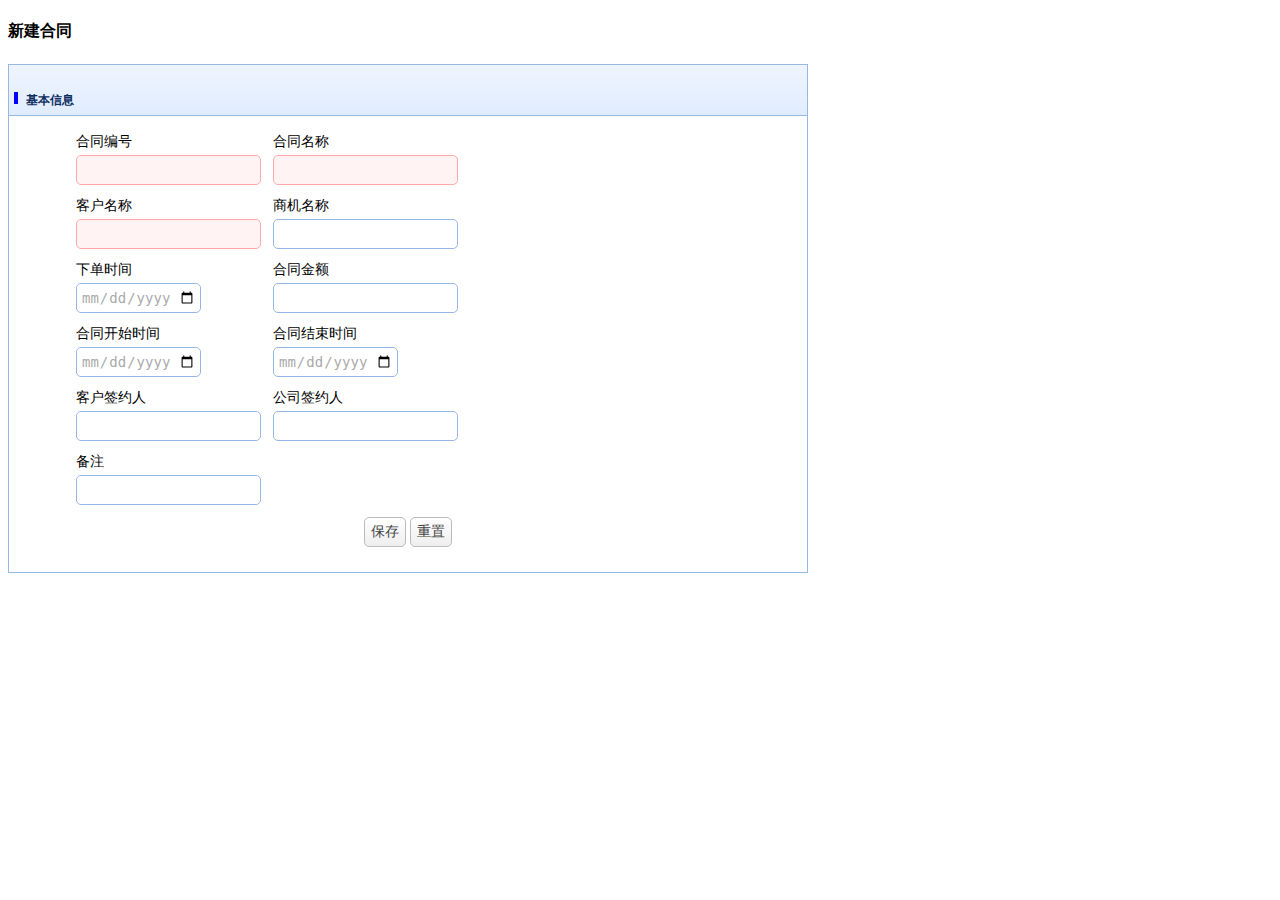
<file: src/main/webapp/jsp/contact/add.html>
<!DOCTYPE html>
<html>
<head>
    <meta charset="UTF-8">
    <title>Basic Form - jQuery EasyUI Demo</title>
    <link rel="stylesheet" href="../../static/easyui/themes/default/easyui.css">
    <link rel="stylesheet" type="text/css" href="../../static/easyui/themes/icon.css">
    <script type="text/javascript" src="../../static/easyui/jquery.min.js"></script>
    <script type="text/javascript" src="../../static/easyui/jquery.easyui.min.js"></script>
    <script type="text/javascript" src="../../static/easyui/easyui-lang-zh_CN.js"></script>
    <style>
        h5{
            font-size: 12px;
        }
        h5 span{
            background: blue;
            display: inline-block;
            width: 4px;
            margin-right: 8px;
            height: 12px;
        }
        td div{
            margin-bottom: 4px;
        }
    </style>
</head>
<body>
<h4>新建合同</h4>

<div style="margin:20px 0;"></div>
<div class="easyui-panel" title="<h5><span> </span>基本信息</h5>" style="width:800px">
    <div style="padding:10px 60px 20px 60px">
        <form id="ff" method="post">
            <table cellpadding="5">
                <tr>
                    <td>
                        <div>合同编号</div>
                        <input class="easyui-textbox" type="text" name="number" data-options="required:true"></input>
                    </td>
                    <td>
                        <div>合同名称</div>
                        <input class="easyui-textbox" type="text" name="contactname" data-options="required:true"></input>
                    </td>
                </tr>
                <tr>
                    <td>
                        <div>客户名称</div>
                        <input class="easyui-textbox" type="text" name="customername" data-options="required:true" placeholder="+添加"></input>
                    </td>
                    <td>
                        <div>商机名称</div>
                        <input class="easyui-textbox" type="text" name="businessname"></input>
                    </td>
                </tr>
                <tr>
                    <td>
                        <div>下单时间</div>
                        <input class="easyui-textbox" type="date" name="ordertime"></input>
                    </td>
                    <td>
                        <div>合同金额</div>
                        <input class="easyui-textbox" type="text" name="contractamount"></input>
                    </td>
                </tr>
                <tr>
                    <td>
                        <div>合同开始时间</div>
                        <input class="easyui-textbox" type="date" name="startingtimecontract"></input>
                    </td>
                    <td>
                        <div>合同结束时间</div>
                        <input class="easyui-textbox" type="date" name="endtimecontract"></input>
                    </td>
                </tr>
                <tr>
                    <td>
                        <div>客户签约人</div>
                        <input class="easyui-textbox" type="text" name="customercontractor" ></input>
                    </td>
                    <td>
                        <div>公司签约人</div>
                        <input class="easyui-textbox" type="text" name="companycontractor"></input>
                    </td>
                </tr>
                <tr>
                    <td>
                        <div>备注</div>
                        <input class="easyui-textbox" type="text" name="remarks"></input>
                    </td>
                    <td></td>
                </tr>
            </table>
        </form>
        <div style="text-align:center;padding:5px">
            <a href="javascript:void(0)" class="easyui-linkbutton" onclick="submitForm()">保存</a>
            <a href="javascript:void(0)" class="easyui-linkbutton" onclick="clearForm()">重置</a>
        </div>
    </div>
</div>
<script>
    function submitForm(){
        //ajax提交
        alert("点击");
      // var formdata=document.getElementById("ff");
        var data1=$("ff").serialize();
        console.log(data1);
        $.ajax({
            type:"post",
            url:"manage/contact/add",
            dataType:"json",
            contentType: "application/json;charset=UTF-8",
            data:data1,
            async:false,
            success:function (data) {
                alert(data);
            }
        });
        // $('#ff').form('submit',{
        //     // contentType: "application/json;charset=UTF-8",
        //     url:"add",
        //     onSubmit: function(){
        //         // do some check
        //         // return false to prevent submit;
        //     },
        //     success:function(data){
        //         alert(data)
        //     }
        // });
    }
    function clearForm(){
        $('#ff').form('clear');
    }
</script>
</body>
</html>
</file>
<file: src/main/webapp/static/easyui/themes/default/easyui.css>
* {
  -moz-box-sizing: border-box;
  -webkit-box-sizing: border-box;
  -o-box-sizing: border-box;
  -ms-box-sizing: border-box;
  box-sizing: border-box;
}
.panel {
  overflow: hidden;
  text-align: left;
  margin: 0;
  border: 0;
  -moz-border-radius: 0 0 0 0;
  -webkit-border-radius: 0 0 0 0;
  border-radius: 0 0 0 0;
}
.panel-header,
.panel-body {
  border-width: 1px;
  border-style: solid;
}
.panel-header {
  padding: 5px;
  position: relative;
}
.panel-title {
  background: url('images/blank.gif') no-repeat;
}
.panel-header-noborder {
  border-width: 0 0 1px 0;
}
.panel-body {
  overflow: auto;
  border-top-width: 0;
  padding: 0;
}
.panel-body-noheader {
  border-top-width: 1px;
}
.panel-body-noborder {
  border-width: 0px;
}
.panel-body-nobottom {
  border-bottom-width: 0;
}
.panel-with-icon {
  padding-left: 18px;
}
.panel-icon,
.panel-tool {
  position: absolute;
  top: 50%;
  margin-top: -8px;
  height: 16px;
  overflow: hidden;
}
.panel-icon {
  left: 5px;
  width: 16px;
}
.panel-tool {
  right: 5px;
  width: auto;
}
.panel-tool a {
  display: inline-block;
  width: 16px;
  height: 16px;
  opacity: 0.6;
  filter: alpha(opacity=60);
  margin: 0 0 0 2px;
  vertical-align: top;
}
.panel-tool a:hover {
  opacity: 1;
  filter: alpha(opacity=100);
  background-color: #eaf2ff;
  -moz-border-radius: 3px 3px 3px 3px;
  -webkit-border-radius: 3px 3px 3px 3px;
  border-radius: 3px 3px 3px 3px;
}
.panel-loading {
  padding: 11px 0px 10px 30px;
}
.panel-noscroll {
  overflow: hidden;
}
.panel-fit,
.panel-fit body {
  height: 100%;
  margin: 0;
  padding: 0;
  border: 0;
  overflow: hidden;
}
.panel-loading {
  background: url('images/loading.gif') no-repeat 10px 10px;
}
.panel-tool-close {
  background: url('images/panel_tools.png') no-repeat -16px 0px;
}
.panel-tool-min {
  background: url('images/panel_tools.png') no-repeat 0px 0px;
}
.panel-tool-max {
  background: url('images/panel_tools.png') no-repeat 0px -16px;
}
.panel-tool-restore {
  background: url('images/panel_tools.png') no-repeat -16px -16px;
}
.panel-tool-collapse {
  background: url('images/panel_tools.png') no-repeat -32px 0;
}
.panel-tool-expand {
  background: url('images/panel_tools.png') no-repeat -32px -16px;
}
.panel-header,
.panel-body {
  border-color: #95B8E7;
}
.panel-header {
  background-color: #E0ECFF;
  background: -webkit-linear-gradient(top,#EFF5FF 0,#E0ECFF 100%);
  background: -moz-linear-gradient(top,#EFF5FF 0,#E0ECFF 100%);
  background: -o-linear-gradient(top,#EFF5FF 0,#E0ECFF 100%);
  background: linear-gradient(to bottom,#EFF5FF 0,#E0ECFF 100%);
  background-repeat: repeat-x;
  filter: progid:DXImageTransform.Microsoft.gradient(startColorstr=#EFF5FF,endColorstr=#E0ECFF,GradientType=0);
}
.panel-body {
  background-color: #ffffff;
  color: #000000;
  font-size: 14px;
}
.panel-title {
  font-size: 14px;
  font-weight: bold;
  color: #0E2D5F;
  height: 20px;
  line-height: 20px;
}
.panel-footer {
  border: 1px solid #95B8E7;
  overflow: hidden;
  background: #F4F4F4;
}
.panel-footer-noborder {
  border-width: 1px 0 0 0;
}
.panel-hleft,
.panel-hright {
  position: relative;
}
.panel-hleft>.panel-body,
.panel-hright>.panel-body {
  position: absolute;
}
.panel-hleft>.panel-header {
  float: left;
}
.panel-hright>.panel-header {
  float: right;
}
.panel-hleft>.panel-body {
  border-top-width: 1px;
  border-left-width: 0;
}
.panel-hright>.panel-body {
  border-top-width: 1px;
  border-right-width: 0;
}
.panel-hleft>.panel-body-nobottom {
  border-bottom-width: 1px;
  border-right-width: 0;
}
.panel-hright>.panel-body-nobottom {
  border-bottom-width: 1px;
  border-left-width: 0;
}
.panel-hleft>.panel-footer {
  position: absolute;
  right: 0;
}
.panel-hright>.panel-footer {
  position: absolute;
  left: 0;
}
.panel-hleft>.panel-header-noborder {
  border-width: 0 1px 0 0;
}
.panel-hright>.panel-header-noborder {
  border-width: 0 0 0 1px;
}
.panel-hleft>.panel-body-noborder {
  border-width: 0;
}
.panel-hright>.panel-body-noborder {
  border-width: 0;
}
.panel-hleft>.panel-body-noheader {
  border-left-width: 1px;
}
.panel-hright>.panel-body-noheader {
  border-right-width: 1px;
}
.panel-hleft>.panel-footer-noborder {
  border-width: 0 0 0 1px;
}
.panel-hright>.panel-footer-noborder {
  border-width: 0 1px 0 0;
}
.panel-hleft>.panel-header .panel-icon,
.panel-hright>.panel-header .panel-icon {
  margin-top: 0;
  top: 5px;
  left: 50%;
  margin-left: -8px;
}
.panel-hleft>.panel-header .panel-title,
.panel-hright>.panel-header .panel-title {
  position: absolute;
  min-width: 16px;
  left: 25px;
  top: 5px;
  bottom: auto;
  white-space: nowrap;
  word-wrap: normal;
  -webkit-transform: rotate(90deg);
  -webkit-transform-origin: 0 0;
  -moz-transform: rotate(90deg);
  -moz-transform-origin: 0 0;
  -o-transform: rotate(90deg);
  -o-transform-origin: 0 0;
  transform: rotate(90deg);
  transform-origin: 0 0;
}
.panel-hleft>.panel-header .panel-title-up,
.panel-hright>.panel-header .panel-title-up {
  position: absolute;
  min-width: 16px;
  left: 21px;
  top: auto;
  bottom: 0px;
  text-align: right;
  white-space: nowrap;
  word-wrap: normal;
  -webkit-transform: rotate(-90deg);
  -webkit-transform-origin: 0 0;
  -moz-transform: rotate(-90deg);
  -moz-transform-origin: 0 0;
  -o-transform: rotate(-90deg);
  -o-transform-origin: 0 0;
  transform: rotate(-90deg);
  transform-origin: 0 16px;
}
.panel-hleft>.panel-header .panel-with-icon.panel-title-up,
.panel-hright>.panel-header .panel-with-icon.panel-title-up {
  padding-left: 0;
  padding-right: 18px;
}
.panel-hleft>.panel-header .panel-tool,
.panel-hright>.panel-header .panel-tool {
  top: auto;
  bottom: 5px;
  width: 16px;
  height: auto;
  left: 50%;
  margin-left: -8px;
  margin-top: 0;
}
.panel-hleft>.panel-header .panel-tool a,
.panel-hright>.panel-header .panel-tool a {
  margin: 2px 0 0 0;
}
.accordion {
  overflow: hidden;
  border-width: 1px;
  border-style: solid;
}
.accordion .accordion-header {
  border-width: 0 0 1px;
  cursor: pointer;
}
.accordion .accordion-body {
  border-width: 0 0 1px;
}
.accordion-noborder {
  border-width: 0;
}
.accordion-noborder .accordion-header {
  border-width: 0 0 1px;
}
.accordion-noborder .accordion-body {
  border-width: 0 0 1px;
}
.accordion-collapse {
  background: url('images/accordion_arrows.png') no-repeat 0 0;
}
.accordion-expand {
  background: url('images/accordion_arrows.png') no-repeat -16px 0;
}
.accordion {
  background: #ffffff;
  border-color: #95B8E7;
}
.accordion .accordion-header {
  background: #E0ECFF;
  filter: none;
}
.accordion .accordion-header-selected {
  background: #ffe48d;
}
.accordion .accordion-header-selected .panel-title {
  color: #000000;
}
.accordion .panel-last > .accordion-header {
  border-bottom-color: #E0ECFF;
}
.accordion .panel-last > .accordion-body {
  border-bottom-color: #ffffff;
}
.accordion .panel-last > .accordion-header-selected,
.accordion .panel-last > .accordion-header-border {
  border-bottom-color: #95B8E7;
}
.accordion> .panel-hleft {
  float: left;
}
.accordion> .panel-hleft>.panel-header {
  border-width: 0 1px 0 0;
}
.accordion> .panel-hleft> .panel-body {
  border-width: 0 1px 0 0;
}
.accordion> .panel-hleft.panel-last > .accordion-header {
  border-right-color: #E0ECFF;
}
.accordion> .panel-hleft.panel-last > .accordion-body {
  border-right-color: #ffffff;
}
.accordion> .panel-hleft.panel-last > .accordion-header-selected,
.accordion> .panel-hleft.panel-last > .accordion-header-border {
  border-right-color: #95B8E7;
}
.accordion> .panel-hright {
  float: right;
}
.accordion> .panel-hright>.panel-header {
  border-width: 0 0 0 1px;
}
.accordion> .panel-hright> .panel-body {
  border-width: 0 0 0 1px;
}
.accordion> .panel-hright.panel-last > .accordion-header {
  border-left-color: #E0ECFF;
}
.accordion> .panel-hright.panel-last > .accordion-body {
  border-left-color: #ffffff;
}
.accordion> .panel-hright.panel-last > .accordion-header-selected,
.accordion> .panel-hright.panel-last > .accordion-header-border {
  border-left-color: #95B8E7;
}
.window {
  overflow: hidden;
  padding: 5px;
  border-width: 1px;
  border-style: solid;
}
.window .window-header {
  background: transparent;
  padding: 0px 0px 6px 0px;
}
.window .window-body {
  border-width: 1px;
  border-style: solid;
  border-top-width: 0px;
}
.window .window-body-noheader {
  border-top-width: 1px;
}
.window .panel-body-nobottom {
  border-bottom-width: 0;
}
.window .window-header .panel-icon,
.window .window-header .panel-tool {
  top: 50%;
  margin-top: -11px;
}
.window .window-header .panel-icon {
  left: 1px;
}
.window .window-header .panel-tool {
  right: 1px;
}
.window .window-header .panel-with-icon {
  padding-left: 18px;
}
.window-proxy {
  position: absolute;
  overflow: hidden;
}
.window-proxy-mask {
  position: absolute;
  filter: alpha(opacity=5);
  opacity: 0.05;
}
.window-mask {
  position: absolute;
  left: 0;
  top: 0;
  width: 100%;
  height: 100%;
  filter: alpha(opacity=40);
  opacity: 0.40;
  font-size: 1px;
  overflow: hidden;
}
.window,
.window-shadow {
  position: absolute;
  -moz-border-radius: 5px 5px 5px 5px;
  -webkit-border-radius: 5px 5px 5px 5px;
  border-radius: 5px 5px 5px 5px;
}
.window-shadow {
  background: #ccc;
  -moz-box-shadow: 2px 2px 3px #cccccc;
  -webkit-box-shadow: 2px 2px 3px #cccccc;
  box-shadow: 2px 2px 3px #cccccc;
  filter: progid:DXImageTransform.Microsoft.Blur(pixelRadius=2,MakeShadow=false,ShadowOpacity=0.2);
}
.window,
.window .window-body {
  border-color: #95B8E7;
}
.window {
  background-color: #E0ECFF;
  background: -webkit-linear-gradient(top,#EFF5FF 0,#E0ECFF 20%);
  background: -moz-linear-gradient(top,#EFF5FF 0,#E0ECFF 20%);
  background: -o-linear-gradient(top,#EFF5FF 0,#E0ECFF 20%);
  background: linear-gradient(to bottom,#EFF5FF 0,#E0ECFF 20%);
  background-repeat: repeat-x;
  filter: progid:DXImageTransform.Microsoft.gradient(startColorstr=#EFF5FF,endColorstr=#E0ECFF,GradientType=0);
}
.window-proxy {
  border: 1px dashed #95B8E7;
}
.window-proxy-mask,
.window-mask {
  background: #ccc;
}
.window .panel-footer {
  border: 1px solid #95B8E7;
  position: relative;
  top: -1px;
}
.window-thinborder {
  padding: 0;
}
.window-thinborder .window-header {
  padding: 5px 5px 6px 5px;
}
.window-thinborder .window-body {
  border-width: 0px;
}
.window-thinborder .window-footer {
  border-left: transparent;
  border-right: transparent;
  border-bottom: transparent;
}
.window-thinborder .window-header .panel-icon,
.window-thinborder .window-header .panel-tool {
  margin-top: -9px;
  margin-left: 5px;
  margin-right: 5px;
}
.window-noborder {
  border: 0;
}
.window.panel-hleft .window-header {
  padding: 0 6px 0 0;
}
.window.panel-hright .window-header {
  padding: 0 0 0 6px;
}
.window.panel-hleft>.panel-header .panel-title {
  top: auto;
  left: 16px;
}
.window.panel-hright>.panel-header .panel-title {
  top: auto;
  right: 16px;
}
.window.panel-hleft>.panel-header .panel-title-up,
.window.panel-hright>.panel-header .panel-title-up {
  bottom: 0;
}
.window.panel-hleft .window-body {
  border-width: 1px 1px 1px 0;
}
.window.panel-hright .window-body {
  border-width: 1px 0 1px 1px;
}
.window.panel-hleft .window-header .panel-icon {
  top: 1px;
  margin-top: 0;
  left: 0;
}
.window.panel-hright .window-header .panel-icon {
  top: 1px;
  margin-top: 0;
  left: auto;
  right: 1px;
}
.window.panel-hleft .window-header .panel-tool,
.window.panel-hright .window-header .panel-tool {
  margin-top: 0;
  top: auto;
  bottom: 1px;
  right: auto;
  margin-right: 0;
  left: 50%;
  margin-left: -11px;
}
.window.panel-hright .window-header .panel-tool {
  left: auto;
  right: 1px;
}
.window-thinborder.panel-hleft .window-header {
  padding: 5px 6px 5px 5px;
}
.window-thinborder.panel-hright .window-header {
  padding: 5px 5px 5px 6px;
}
.window-thinborder.panel-hleft>.panel-header .panel-title {
  left: 21px;
}
.window-thinborder.panel-hleft>.panel-header .panel-title-up,
.window-thinborder.panel-hright>.panel-header .panel-title-up {
  bottom: 5px;
}
.window-thinborder.panel-hleft .window-header .panel-icon,
.window-thinborder.panel-hright .window-header .panel-icon {
  margin-top: 5px;
}
.window-thinborder.panel-hleft .window-header .panel-tool,
.window-thinborder.panel-hright .window-header .panel-tool {
  left: 16px;
  bottom: 5px;
}
.dialog-content {
  overflow: auto;
}
.dialog-toolbar {
  position: relative;
  padding: 2px 5px;
}
.dialog-tool-separator {
  float: left;
  height: 24px;
  border-left: 1px solid #ccc;
  border-right: 1px solid #fff;
  margin: 2px 1px;
}
.dialog-button {
  position: relative;
  top: -1px;
  padding: 5px;
  text-align: right;
}
.dialog-button .l-btn {
  margin-left: 5px;
}
.dialog-toolbar,
.dialog-button {
  background: #F4F4F4;
  border-width: 1px;
  border-style: solid;
}
.dialog-toolbar {
  border-color: #95B8E7 #95B8E7 #dddddd #95B8E7;
}
.dialog-button {
  border-color: #dddddd #95B8E7 #95B8E7 #95B8E7;
}
.window-thinborder .dialog-toolbar {
  border-left: transparent;
  border-right: transparent;
  border-top-color: #F4F4F4;
}
.window-thinborder .dialog-button {
  top: 0px;
  padding: 5px 8px 8px 8px;
  border-left: transparent;
  border-right: transparent;
  border-bottom: transparent;
}
.l-btn {
  text-decoration: none;
  display: inline-block;
  overflow: hidden;
  margin: 0;
  padding: 0;
  cursor: pointer;
  outline: none;
  text-align: center;
  vertical-align: middle;
  line-height: normal;
}
.l-btn-plain {
  border-width: 0;
  padding: 1px;
}
.l-btn-left {
  display: inline-block;
  position: relative;
  overflow: hidden;
  margin: 0;
  padding: 0;
  vertical-align: top;
}
.l-btn-text {
  display: inline-block;
  vertical-align: top;
  width: auto;
  line-height: 28px;
  font-size: 14px;
  padding: 0;
  margin: 0 6px;
}
.l-btn-icon {
  display: inline-block;
  width: 16px;
  height: 16px;
  line-height: 16px;
  position: absolute;
  top: 50%;
  margin-top: -8px;
  font-size: 1px;
}
.l-btn span span .l-btn-empty {
  display: inline-block;
  margin: 0;
  width: 16px;
  height: 24px;
  font-size: 1px;
  vertical-align: top;
}
.l-btn span .l-btn-icon-left {
  padding: 0 0 0 20px;
  background-position: left center;
}
.l-btn span .l-btn-icon-right {
  padding: 0 20px 0 0;
  background-position: right center;
}
.l-btn-icon-left .l-btn-text {
  margin: 0 6px 0 26px;
}
.l-btn-icon-left .l-btn-icon {
  left: 6px;
}
.l-btn-icon-right .l-btn-text {
  margin: 0 26px 0 6px;
}
.l-btn-icon-right .l-btn-icon {
  right: 6px;
}
.l-btn-icon-top .l-btn-text {
  margin: 20px 4px 0 4px;
}
.l-btn-icon-top .l-btn-icon {
  top: 4px;
  left: 50%;
  margin: 0 0 0 -8px;
}
.l-btn-icon-bottom .l-btn-text {
  margin: 0 4px 20px 4px;
}
.l-btn-icon-bottom .l-btn-icon {
  top: auto;
  bottom: 4px;
  left: 50%;
  margin: 0 0 0 -8px;
}
.l-btn-left .l-btn-empty {
  margin: 0 6px;
  width: 16px;
}
.l-btn-plain:hover {
  padding: 0;
}
.l-btn-focus {
  outline: #0000FF dotted thin;
}
.l-btn-large .l-btn-text {
  line-height: 44px;
}
.l-btn-large .l-btn-icon {
  width: 32px;
  height: 32px;
  line-height: 32px;
  margin-top: -16px;
}
.l-btn-large .l-btn-icon-left .l-btn-text {
  margin-left: 40px;
}
.l-btn-large .l-btn-icon-right .l-btn-text {
  margin-right: 40px;
}
.l-btn-large .l-btn-icon-top .l-btn-text {
  margin-top: 36px;
  line-height: 24px;
  min-width: 32px;
}
.l-btn-large .l-btn-icon-top .l-btn-icon {
  margin: 0 0 0 -16px;
}
.l-btn-large .l-btn-icon-bottom .l-btn-text {
  margin-bottom: 36px;
  line-height: 24px;
  min-width: 32px;
}
.l-btn-large .l-btn-icon-bottom .l-btn-icon {
  margin: 0 0 0 -16px;
}
.l-btn-large .l-btn-left .l-btn-empty {
  margin: 0 6px;
  width: 32px;
}
.l-btn {
  color: #444;
  background: #fafafa;
  background-repeat: repeat-x;
  border: 1px solid #bbb;
  background: -webkit-linear-gradient(top,#ffffff 0,#eeeeee 100%);
  background: -moz-linear-gradient(top,#ffffff 0,#eeeeee 100%);
  background: -o-linear-gradient(top,#ffffff 0,#eeeeee 100%);
  background: linear-gradient(to bottom,#ffffff 0,#eeeeee 100%);
  background-repeat: repeat-x;
  filter: progid:DXImageTransform.Microsoft.gradient(startColorstr=#ffffff,endColorstr=#eeeeee,GradientType=0);
  -moz-border-radius: 5px 5px 5px 5px;
  -webkit-border-radius: 5px 5px 5px 5px;
  border-radius: 5px 5px 5px 5px;
}
.l-btn:hover {
  background: #eaf2ff;
  color: #000000;
  border: 1px solid #b7d2ff;
  filter: none;
}
.l-btn-plain {
  background: transparent;
  border-width: 0;
  filter: none;
}
.l-btn-outline {
  border-width: 1px;
  border-color: #b7d2ff;
  padding: 0;
}
.l-btn-plain:hover {
  background: #eaf2ff;
  color: #000000;
  border: 1px solid #b7d2ff;
  -moz-border-radius: 5px 5px 5px 5px;
  -webkit-border-radius: 5px 5px 5px 5px;
  border-radius: 5px 5px 5px 5px;
}
.l-btn-disabled,
.l-btn-disabled:hover {
  opacity: 0.5;
  cursor: default;
  background: #fafafa;
  color: #444;
  background: -webkit-linear-gradient(top,#ffffff 0,#eeeeee 100%);
  background: -moz-linear-gradient(top,#ffffff 0,#eeeeee 100%);
  background: -o-linear-gradient(top,#ffffff 0,#eeeeee 100%);
  background: linear-gradient(to bottom,#ffffff 0,#eeeeee 100%);
  background-repeat: repeat-x;
  filter: progid:DXImageTransform.Microsoft.gradient(startColorstr=#ffffff,endColorstr=#eeeeee,GradientType=0);
}
.l-btn-disabled .l-btn-text,
.l-btn-disabled .l-btn-icon {
  filter: alpha(opacity=50);
}
.l-btn-plain-disabled,
.l-btn-plain-disabled:hover {
  background: transparent;
  filter: alpha(opacity=50);
}
.l-btn-selected,
.l-btn-selected:hover {
  background: #ddd;
  filter: none;
}
.l-btn-plain-selected,
.l-btn-plain-selected:hover {
  background: #ddd;
}
.textbox {
  position: relative;
  border: 1px solid #95B8E7;
  background-color: #fff;
  vertical-align: middle;
  display: inline-block;
  overflow: hidden;
  white-space: nowrap;
  margin: 0;
  padding: 0;
  -moz-border-radius: 5px 5px 5px 5px;
  -webkit-border-radius: 5px 5px 5px 5px;
  border-radius: 5px 5px 5px 5px;
}
.textbox .textbox-text {
  font-size: 14px;
  border: 0;
  margin: 0;
  padding: 0 4px;
  white-space: normal;
  vertical-align: top;
  outline-style: none;
  resize: none;
  -moz-border-radius: 5px 5px 5px 5px;
  -webkit-border-radius: 5px 5px 5px 5px;
  border-radius: 5px 5px 5px 5px;
  height: 28px;
  line-height: 28px;
}
.textbox textarea.textbox-text {
  line-height: normal;
}
.textbox .textbox-text::-ms-clear,
.textbox .textbox-text::-ms-reveal {
  display: none;
}
.textbox textarea.textbox-text {
  white-space: pre-wrap;
}
.textbox .textbox-prompt {
  font-size: 14px;
  color: #aaa;
}
.textbox .textbox-bgicon {
  background-position: 3px center;
  padding-left: 21px;
}
.textbox .textbox-button,
.textbox .textbox-button:hover {
  position: absolute;
  top: 0;
  padding: 0;
  vertical-align: top;
  -moz-border-radius: 0 0 0 0;
  -webkit-border-radius: 0 0 0 0;
  border-radius: 0 0 0 0;
}
.textbox .textbox-button-right,
.textbox .textbox-button-right:hover {
  right: 0;
  border-width: 0 0 0 1px;
}
.textbox .textbox-button-left,
.textbox .textbox-button-left:hover {
  left: 0;
  border-width: 0 1px 0 0;
}
.textbox .textbox-button-top,
.textbox .textbox-button-top:hover {
  left: 0;
  border-width: 0 0 1px 0;
}
.textbox .textbox-button-bottom,
.textbox .textbox-button-bottom:hover {
  top: auto;
  bottom: 0;
  left: 0;
  border-width: 1px 0 0 0;
}
.textbox-addon {
  position: absolute;
  top: 0;
}
.textbox-label {
  display: inline-block;
  width: 80px;
  height: 30px;
  line-height: 30px;
  vertical-align: middle;
  overflow: hidden;
  text-overflow: ellipsis;
  white-space: nowrap;
  margin: 0;
  padding-right: 5px;
}
.textbox-label-after {
  padding-left: 5px;
  padding-right: 0;
}
.textbox-label-top {
  display: block;
  width: auto;
  padding: 0;
}
.textbox-disabled,
.textbox-label-disabled {
  opacity: 0.6;
  filter: alpha(opacity=60);
}
.textbox-icon {
  display: inline-block;
  width: 18px;
  height: 20px;
  overflow: hidden;
  vertical-align: top;
  background-position: center center;
  cursor: pointer;
  opacity: 0.6;
  filter: alpha(opacity=60);
  text-decoration: none;
  outline-style: none;
}
.textbox-icon-disabled,
.textbox-icon-readonly {
  cursor: default;
}
.textbox-icon:hover {
  opacity: 1.0;
  filter: alpha(opacity=100);
}
.textbox-icon-disabled:hover {
  opacity: 0.6;
  filter: alpha(opacity=60);
}
.textbox-focused {
  border-color: #6b9cde;
  -moz-box-shadow: 0 0 3px 0 #95B8E7;
  -webkit-box-shadow: 0 0 3px 0 #95B8E7;
  box-shadow: 0 0 3px 0 #95B8E7;
}
.textbox-invalid {
  border-color: #ffa8a8;
  background-color: #fff3f3;
}
.passwordbox-open {
  background: url('images/passwordbox_open.png') no-repeat center center;
}
.passwordbox-close {
  background: url('images/passwordbox_close.png') no-repeat center center;
}
.filebox .textbox-value {
  vertical-align: top;
  position: absolute;
  top: 0;
  left: -5000px;
}
.filebox-label {
  display: inline-block;
  position: absolute;
  width: 100%;
  height: 100%;
  cursor: pointer;
  left: 0;
  top: 0;
  z-index: 10;
  background: url('images/blank.gif') no-repeat;
}
.l-btn-disabled .filebox-label {
  cursor: default;
}
.combo-arrow {
  width: 18px;
  height: 20px;
  overflow: hidden;
  display: inline-block;
  vertical-align: top;
  cursor: pointer;
  opacity: 0.6;
  filter: alpha(opacity=60);
}
.combo-arrow-hover {
  opacity: 1.0;
  filter: alpha(opacity=100);
}
.combo-panel {
  overflow: auto;
}
.combo-arrow {
  background: url('images/combo_arrow.png') no-repeat center center;
}
.combo-panel {
  background-color: #ffffff;
}
.combo-arrow {
  background-color: #E0ECFF;
}
.combo-arrow-hover {
  background-color: #eaf2ff;
}
.combo-arrow:hover {
  background-color: #eaf2ff;
}
.combo .textbox-icon-disabled:hover {
  cursor: default;
}
.combobox-item,
.combobox-group,
.combobox-stick {
  font-size: 14px;
  padding: 6px 4px;
  line-height: 20px;
}
.combobox-item-disabled {
  opacity: 0.5;
  filter: alpha(opacity=50);
}
.combobox-gitem {
  padding-left: 10px;
}
.combobox-group,
.combobox-stick {
  font-weight: bold;
}
.combobox-stick {
  position: absolute;
  top: 1px;
  left: 1px;
  right: 1px;
  background: inherit;
}
.combobox-item-hover {
  background-color: #eaf2ff;
  color: #000000;
}
.combobox-item-selected {
  background-color: #ffe48d;
  color: #000000;
}
.combobox-icon {
  display: inline-block;
  width: 16px;
  height: 16px;
  vertical-align: middle;
  margin-right: 2px;
}
.tagbox {
  cursor: text;
}
.tagbox .textbox-text {
  float: left;
}
.tagbox-label {
  position: relative;
  display: block;
  margin: 4px 0 0 4px;
  padding: 0 20px 0 4px;
  float: left;
  vertical-align: top;
  text-decoration: none;
  -moz-border-radius: 5px 5px 5px 5px;
  -webkit-border-radius: 5px 5px 5px 5px;
  border-radius: 5px 5px 5px 5px;
  background: #eaf2ff;
  color: #000000;
}
.tagbox-remove {
  background: url('images/tagbox_icons.png') no-repeat -16px center;
  position: absolute;
  display: block;
  width: 16px;
  height: 16px;
  right: 2px;
  top: 50%;
  margin-top: -8px;
  opacity: 0.6;
  filter: alpha(opacity=60);
}
.tagbox-remove:hover {
  opacity: 1;
  filter: alpha(opacity=100);
}
.textbox-disabled .tagbox-label {
  cursor: default;
}
.textbox-disabled .tagbox-remove:hover {
  cursor: default;
  opacity: 0.6;
  filter: alpha(opacity=60);
}
.layout {
  position: relative;
  overflow: hidden;
  margin: 0;
  padding: 0;
  z-index: 0;
}
.layout-panel {
  position: absolute;
  overflow: hidden;
}
.layout-body {
  min-width: 1px;
  min-height: 1px;
}
.layout-panel-east,
.layout-panel-west {
  z-index: 2;
}
.layout-panel-north,
.layout-panel-south {
  z-index: 3;
}
.layout-expand {
  position: absolute;
  padding: 0px;
  font-size: 1px;
  cursor: pointer;
  z-index: 1;
}
.layout-expand .panel-header,
.layout-expand .panel-body {
  background: transparent;
  filter: none;
  overflow: hidden;
}
.layout-expand .panel-header {
  border-bottom-width: 0px;
}
.layout-expand .panel-body {
  position: relative;
}
.layout-expand .panel-body .panel-icon {
  margin-top: 0;
  top: 0;
  left: 50%;
  margin-left: -8px;
}
.layout-expand-west .panel-header .panel-icon,
.layout-expand-east .panel-header .panel-icon {
  display: none;
}
.layout-expand-title {
  position: absolute;
  top: 0;
  left: 21px;
  white-space: nowrap;
  word-wrap: normal;
  -webkit-transform: rotate(90deg);
  -webkit-transform-origin: 0 0;
  -moz-transform: rotate(90deg);
  -moz-transform-origin: 0 0;
  -o-transform: rotate(90deg);
  -o-transform-origin: 0 0;
  transform: rotate(90deg);
  transform-origin: 0 0;
}
.layout-expand-title-up {
  position: absolute;
  top: 0;
  left: 0;
  text-align: right;
  padding-left: 5px;
  white-space: nowrap;
  word-wrap: normal;
  -webkit-transform: rotate(-90deg);
  -webkit-transform-origin: 0 0;
  -moz-transform: rotate(-90deg);
  -moz-transform-origin: 0 0;
  -o-transform: rotate(-90deg);
  -o-transform-origin: 0 0;
  transform: rotate(-90deg);
  transform-origin: 0 0;
}
.layout-expand-with-icon {
  top: 18px;
}
.layout-expand .panel-body-noheader .layout-expand-title,
.layout-expand .panel-body-noheader .panel-icon {
  top: 5px;
}
.layout-expand .panel-body-noheader .layout-expand-with-icon {
  top: 23px;
}
.layout-split-proxy-h,
.layout-split-proxy-v {
  position: absolute;
  font-size: 1px;
  display: none;
  z-index: 5;
}
.layout-split-proxy-h {
  width: 5px;
  cursor: e-resize;
}
.layout-split-proxy-v {
  height: 5px;
  cursor: n-resize;
}
.layout-mask {
  position: absolute;
  background: #fafafa;
  filter: alpha(opacity=10);
  opacity: 0.10;
  z-index: 4;
}
.layout-button-up {
  background: url('images/layout_arrows.png') no-repeat -16px -16px;
}
.layout-button-down {
  background: url('images/layout_arrows.png') no-repeat -16px 0;
}
.layout-button-left {
  background: url('images/layout_arrows.png') no-repeat 0 0;
}
.layout-button-right {
  background: url('images/layout_arrows.png') no-repeat 0 -16px;
}
.layout-split-proxy-h,
.layout-split-proxy-v {
  background-color: #aac5e7;
}
.layout-split-north {
  border-bottom: 5px solid #E6EEF8;
}
.layout-split-south {
  border-top: 5px solid #E6EEF8;
}
.layout-split-east {
  border-left: 5px solid #E6EEF8;
}
.layout-split-west {
  border-right: 5px solid #E6EEF8;
}
.layout-expand {
  background-color: #E0ECFF;
}
.layout-expand-over {
  background-color: #E0ECFF;
}
.tabs-container {
  overflow: hidden;
}
.tabs-header {
  border-width: 1px;
  border-style: solid;
  border-bottom-width: 0;
  position: relative;
  padding: 0;
  padding-top: 2px;
  overflow: hidden;
}
.tabs-scroller-left,
.tabs-scroller-right {
  position: absolute;
  top: auto;
  bottom: 0;
  width: 18px;
  font-size: 1px;
  display: none;
  cursor: pointer;
  border-width: 1px;
  border-style: solid;
}
.tabs-scroller-left {
  left: 0;
}
.tabs-scroller-right {
  right: 0;
}
.tabs-tool {
  position: absolute;
  bottom: 0;
  padding: 1px;
  overflow: hidden;
  border-width: 1px;
  border-style: solid;
}
.tabs-header-plain .tabs-tool {
  padding: 0 1px;
}
.tabs-wrap {
  position: relative;
  left: 0;
  overflow: hidden;
  width: 100%;
  margin: 0;
  padding: 0;
}
.tabs-scrolling {
  margin-left: 18px;
  margin-right: 18px;
}
.tabs-disabled {
  opacity: 0.3;
  filter: alpha(opacity=30);
}
.tabs {
  list-style-type: none;
  height: 26px;
  margin: 0px;
  padding: 0px;
  padding-left: 4px;
  width: 50000px;
  border-style: solid;
  border-width: 0 0 1px 0;
}
.tabs li {
  float: left;
  display: inline-block;
  margin: 0 4px -1px 0;
  padding: 0;
  position: relative;
  border: 0;
}
.tabs li .tabs-inner {
  display: inline-block;
  text-decoration: none;
  cursor: hand;
  cursor: pointer;
  margin: 0;
  padding: 0 10px;
  height: 25px;
  line-height: 25px;
  text-align: center;
  white-space: nowrap;
  border-width: 1px;
  border-style: solid;
  -moz-border-radius: 5px 5px 0 0;
  -webkit-border-radius: 5px 5px 0 0;
  border-radius: 5px 5px 0 0;
}
.tabs li.tabs-selected .tabs-inner {
  font-weight: bold;
  outline: none;
}
.tabs li.tabs-selected .tabs-inner:hover {
  cursor: default;
  pointer: default;
}
.tabs li a.tabs-close,
.tabs-p-tool {
  position: absolute;
  font-size: 1px;
  display: block;
  height: 12px;
  padding: 0;
  top: 50%;
  margin-top: -6px;
  overflow: hidden;
}
.tabs li a.tabs-close {
  width: 12px;
  right: 5px;
  opacity: 0.6;
  filter: alpha(opacity=60);
}
.tabs-p-tool {
  right: 16px;
}
.tabs-p-tool a {
  display: inline-block;
  font-size: 1px;
  width: 12px;
  height: 12px;
  margin: 0;
  opacity: 0.6;
  filter: alpha(opacity=60);
}
.tabs li a:hover.tabs-close,
.tabs-p-tool a:hover {
  opacity: 1;
  filter: alpha(opacity=100);
  cursor: hand;
  cursor: pointer;
}
.tabs-with-icon {
  padding-left: 18px;
}
.tabs-icon {
  position: absolute;
  width: 16px;
  height: 16px;
  left: 10px;
  top: 50%;
  margin-top: -8px;
}
.tabs-title {
  font-size: 14px;
}
.tabs-closable {
  padding-right: 8px;
}
.tabs-panels {
  margin: 0px;
  padding: 0px;
  border-width: 1px;
  border-style: solid;
  border-top-width: 0;
  overflow: hidden;
}
.tabs-header-bottom {
  border-width: 0 1px 1px 1px;
  padding: 0 0 2px 0;
}
.tabs-header-bottom .tabs {
  border-width: 1px 0 0 0;
}
.tabs-header-bottom .tabs li {
  margin: -1px 4px 0 0;
}
.tabs-header-bottom .tabs li .tabs-inner {
  -moz-border-radius: 0 0 5px 5px;
  -webkit-border-radius: 0 0 5px 5px;
  border-radius: 0 0 5px 5px;
}
.tabs-header-bottom .tabs-tool {
  top: 0;
}
.tabs-header-bottom .tabs-scroller-left,
.tabs-header-bottom .tabs-scroller-right {
  top: 0;
  bottom: auto;
}
.tabs-panels-top {
  border-width: 1px 1px 0 1px;
}
.tabs-header-left {
  float: left;
  border-width: 1px 0 1px 1px;
  padding: 0;
}
.tabs-header-right {
  float: right;
  border-width: 1px 1px 1px 0;
  padding: 0;
}
.tabs-header-left .tabs-wrap,
.tabs-header-right .tabs-wrap {
  height: 100%;
}
.tabs-header-left .tabs {
  height: 100%;
  padding: 4px 0 0 2px;
  border-width: 0 1px 0 0;
}
.tabs-header-right .tabs {
  height: 100%;
  padding: 4px 2px 0 0;
  border-width: 0 0 0 1px;
}
.tabs-header-left .tabs li,
.tabs-header-right .tabs li {
  display: block;
  width: 100%;
  position: relative;
}
.tabs-header-left .tabs li {
  left: auto;
  right: 0;
  margin: 0 -1px 4px 0;
  float: right;
}
.tabs-header-right .tabs li {
  left: 0;
  right: auto;
  margin: 0 0 4px -1px;
  float: left;
}
.tabs-justified li .tabs-inner {
  padding-left: 0;
  padding-right: 0;
}
.tabs-header-left .tabs li .tabs-inner {
  display: block;
  text-align: left;
  padding-left: 10px;
  padding-right: 10px;
  -moz-border-radius: 5px 0 0 5px;
  -webkit-border-radius: 5px 0 0 5px;
  border-radius: 5px 0 0 5px;
}
.tabs-header-right .tabs li .tabs-inner {
  display: block;
  text-align: left;
  padding-left: 10px;
  padding-right: 10px;
  -moz-border-radius: 0 5px 5px 0;
  -webkit-border-radius: 0 5px 5px 0;
  border-radius: 0 5px 5px 0;
}
.tabs-panels-right {
  float: right;
  border-width: 1px 1px 1px 0;
}
.tabs-panels-left {
  float: left;
  border-width: 1px 0 1px 1px;
}
.tabs-header-noborder,
.tabs-panels-noborder {
  border: 0px;
}
.tabs-header-plain {
  border: 0px;
  background: transparent;
}
.tabs-pill {
  padding-bottom: 3px;
}
.tabs-header-bottom .tabs-pill {
  padding-top: 3px;
  padding-bottom: 0;
}
.tabs-header-left .tabs-pill {
  padding-right: 3px;
}
.tabs-header-right .tabs-pill {
  padding-left: 3px;
}
.tabs-header .tabs-pill li .tabs-inner {
  -moz-border-radius: 5px 5px 5px 5px;
  -webkit-border-radius: 5px 5px 5px 5px;
  border-radius: 5px 5px 5px 5px;
}
.tabs-header-narrow,
.tabs-header-narrow .tabs-narrow {
  padding: 0;
}
.tabs-narrow li,
.tabs-header-bottom .tabs-narrow li {
  margin-left: 0;
  margin-right: -1px;
}
.tabs-narrow li.tabs-last,
.tabs-header-bottom .tabs-narrow li.tabs-last {
  margin-right: 0;
}
.tabs-header-left .tabs-narrow,
.tabs-header-right .tabs-narrow {
  padding-top: 0;
}
.tabs-header-left .tabs-narrow li {
  margin-bottom: -1px;
  margin-right: -1px;
}
.tabs-header-left .tabs-narrow li.tabs-last,
.tabs-header-right .tabs-narrow li.tabs-last {
  margin-bottom: 0;
}
.tabs-header-right .tabs-narrow li {
  margin-bottom: -1px;
  margin-left: -1px;
}
.tabs-scroller-left {
  background: #E0ECFF url('images/tabs_icons.png') no-repeat 1px center;
}
.tabs-scroller-right {
  background: #E0ECFF url('images/tabs_icons.png') no-repeat -15px center;
}
.tabs li a.tabs-close {
  background: url('images/tabs_icons.png') no-repeat -34px center;
}
.tabs li .tabs-inner:hover {
  background: #eaf2ff;
  color: #000000;
  filter: none;
}
.tabs li.tabs-selected .tabs-inner {
  background-color: #ffffff;
  color: #0E2D5F;
  background: -webkit-linear-gradient(top,#EFF5FF 0,#ffffff 100%);
  background: -moz-linear-gradient(top,#EFF5FF 0,#ffffff 100%);
  background: -o-linear-gradient(top,#EFF5FF 0,#ffffff 100%);
  background: linear-gradient(to bottom,#EFF5FF 0,#ffffff 100%);
  background-repeat: repeat-x;
  filter: progid:DXImageTransform.Microsoft.gradient(startColorstr=#EFF5FF,endColorstr=#ffffff,GradientType=0);
}
.tabs-header-bottom .tabs li.tabs-selected .tabs-inner {
  background: -webkit-linear-gradient(top,#ffffff 0,#EFF5FF 100%);
  background: -moz-linear-gradient(top,#ffffff 0,#EFF5FF 100%);
  background: -o-linear-gradient(top,#ffffff 0,#EFF5FF 100%);
  background: linear-gradient(to bottom,#ffffff 0,#EFF5FF 100%);
  background-repeat: repeat-x;
  filter: progid:DXImageTransform.Microsoft.gradient(startColorstr=#ffffff,endColorstr=#EFF5FF,GradientType=0);
}
.tabs-header-left .tabs li.tabs-selected .tabs-inner {
  background: -webkit-linear-gradient(left,#EFF5FF 0,#ffffff 100%);
  background: -moz-linear-gradient(left,#EFF5FF 0,#ffffff 100%);
  background: -o-linear-gradient(left,#EFF5FF 0,#ffffff 100%);
  background: linear-gradient(to right,#EFF5FF 0,#ffffff 100%);
  background-repeat: repeat-y;
  filter: progid:DXImageTransform.Microsoft.gradient(startColorstr=#EFF5FF,endColorstr=#ffffff,GradientType=1);
}
.tabs-header-right .tabs li.tabs-selected .tabs-inner {
  background: -webkit-linear-gradient(left,#ffffff 0,#EFF5FF 100%);
  background: -moz-linear-gradient(left,#ffffff 0,#EFF5FF 100%);
  background: -o-linear-gradient(left,#ffffff 0,#EFF5FF 100%);
  background: linear-gradient(to right,#ffffff 0,#EFF5FF 100%);
  background-repeat: repeat-y;
  filter: progid:DXImageTransform.Microsoft.gradient(startColorstr=#ffffff,endColorstr=#EFF5FF,GradientType=1);
}
.tabs li .tabs-inner {
  color: #0E2D5F;
  background-color: #E0ECFF;
  background: -webkit-linear-gradient(top,#EFF5FF 0,#E0ECFF 100%);
  background: -moz-linear-gradient(top,#EFF5FF 0,#E0ECFF 100%);
  background: -o-linear-gradient(top,#EFF5FF 0,#E0ECFF 100%);
  background: linear-gradient(to bottom,#EFF5FF 0,#E0ECFF 100%);
  background-repeat: repeat-x;
  filter: progid:DXImageTransform.Microsoft.gradient(startColorstr=#EFF5FF,endColorstr=#E0ECFF,GradientType=0);
}
.tabs-header,
.tabs-tool {
  background-color: #E0ECFF;
}
.tabs-header-plain {
  background: transparent;
}
.tabs-header,
.tabs-scroller-left,
.tabs-scroller-right,
.tabs-tool,
.tabs,
.tabs-panels,
.tabs li .tabs-inner,
.tabs li.tabs-selected .tabs-inner,
.tabs-header-bottom .tabs li.tabs-selected .tabs-inner,
.tabs-header-left .tabs li.tabs-selected .tabs-inner,
.tabs-header-right .tabs li.tabs-selected .tabs-inner {
  border-color: #95B8E7;
}
.tabs-p-tool a:hover,
.tabs li a:hover.tabs-close,
.tabs-scroller-over {
  background-color: #eaf2ff;
}
.tabs li.tabs-selected .tabs-inner {
  border-bottom: 1px solid #ffffff;
}
.tabs-header-bottom .tabs li.tabs-selected .tabs-inner {
  border-top: 1px solid #ffffff;
}
.tabs-header-left .tabs li.tabs-selected .tabs-inner {
  border-right: 1px solid #ffffff;
}
.tabs-header-right .tabs li.tabs-selected .tabs-inner {
  border-left: 1px solid #ffffff;
}
.tabs-header .tabs-pill li.tabs-selected .tabs-inner {
  background: #ffe48d;
  color: #000000;
  filter: none;
  border-color: #95B8E7;
}
.datagrid .panel-body {
  overflow: hidden;
  position: relative;
}
.datagrid-view {
  position: relative;
  overflow: hidden;
}
.datagrid-view1,
.datagrid-view2 {
  position: absolute;
  overflow: hidden;
  top: 0;
}
.datagrid-view1 {
  left: 0;
}
.datagrid-view2 {
  right: 0;
}
.datagrid-mask {
  position: absolute;
  left: 0;
  top: 0;
  width: 100%;
  height: 100%;
  opacity: 0.3;
  filter: alpha(opacity=30);
  display: none;
}
.datagrid-mask-msg {
  position: absolute;
  top: 50%;
  margin-top: -20px;
  padding: 10px 5px 10px 30px;
  width: auto;
  height: 16px;
  border-width: 2px;
  border-style: solid;
  display: none;
}
.datagrid-empty {
  position: absolute;
  left: 0;
  top: 0;
  width: 100%;
  height: 25px;
  line-height: 25px;
  text-align: center;
}
.datagrid-sort-icon {
  padding: 0;
  display: none;
}
.datagrid-toolbar {
  height: auto;
  padding: 1px 2px;
  border-width: 0 0 1px 0;
  border-style: solid;
}
.datagrid-btn-separator {
  float: left;
  height: 24px;
  border-left: 1px solid #ccc;
  border-right: 1px solid #fff;
  margin: 2px 1px;
}
.datagrid .datagrid-pager {
  display: block;
  margin: 0;
  border-width: 1px 0 0 0;
  border-style: solid;
}
.datagrid .datagrid-pager-top {
  border-width: 0 0 1px 0;
}
.datagrid-header {
  overflow: hidden;
  cursor: default;
  border-width: 0 0 1px 0;
  border-style: solid;
}
.datagrid-header-inner {
  float: left;
  width: 10000px;
}
.datagrid-header-row,
.datagrid-row {
  height: 32px;
}
.datagrid-header td,
.datagrid-body td,
.datagrid-footer td {
  border-width: 0 1px 1px 0;
  border-style: dotted;
  margin: 0;
  padding: 0;
}
.datagrid-cell,
.datagrid-cell-group,
.datagrid-header-rownumber,
.datagrid-cell-rownumber {
  margin: 0;
  padding: 0 4px;
  white-space: nowrap;
  word-wrap: normal;
  overflow: hidden;
  height: 18px;
  line-height: 18px;
  font-size: 14px;
}
.datagrid-header .datagrid-cell {
  height: auto;
}
.datagrid-header .datagrid-cell span {
  font-size: 14px;
}
.datagrid-cell-group {
  text-align: center;
  text-overflow: ellipsis;
}
.datagrid-header-rownumber,
.datagrid-cell-rownumber {
  width: 30px;
  text-align: center;
  margin: 0;
  padding: 0;
}
.datagrid-body {
  margin: 0;
  padding: 0;
  overflow: auto;
  zoom: 1;
}
.datagrid-view1 .datagrid-body-inner {
  padding-bottom: 20px;
}
.datagrid-view1 .datagrid-body {
  overflow: hidden;
}
.datagrid-footer {
  overflow: hidden;
}
.datagrid-footer-inner {
  border-width: 1px 0 0 0;
  border-style: solid;
  width: 10000px;
  float: left;
}
.datagrid-row-editing .datagrid-cell {
  height: auto;
}
.datagrid-header-check,
.datagrid-cell-check {
  padding: 0;
  width: 27px;
  height: 18px;
  font-size: 1px;
  text-align: center;
  overflow: hidden;
}
.datagrid-header-check input,
.datagrid-cell-check input {
  margin: 0;
  padding: 0;
  width: 15px;
  height: 18px;
}
.datagrid-resize-proxy {
  position: absolute;
  width: 1px;
  height: 10000px;
  top: 0;
  cursor: e-resize;
  display: none;
}
.datagrid-body .datagrid-editable {
  margin: 0;
  padding: 0;
}
.datagrid-body .datagrid-editable table {
  width: 100%;
  height: 100%;
}
.datagrid-body .datagrid-editable td {
  border: 0;
  margin: 0;
  padding: 0;
}
.datagrid-view .datagrid-editable-input {
  margin: 0;
  padding: 2px 4px;
  border: 1px solid #95B8E7;
  font-size: 14px;
  outline-style: none;
  -moz-border-radius: 0 0 0 0;
  -webkit-border-radius: 0 0 0 0;
  border-radius: 0 0 0 0;
}
.datagrid-view .validatebox-invalid {
  border-color: #ffa8a8;
}
.datagrid-sort .datagrid-sort-icon {
  display: inline;
  padding: 0 13px 0 0;
  background: url('images/datagrid_icons.png') no-repeat -64px center;
}
.datagrid-sort-desc .datagrid-sort-icon {
  display: inline;
  padding: 0 13px 0 0;
  background: url('images/datagrid_icons.png') no-repeat -16px center;
}
.datagrid-sort-asc .datagrid-sort-icon {
  display: inline;
  padding: 0 13px 0 0;
  background: url('images/datagrid_icons.png') no-repeat 0px center;
}
.datagrid-row-collapse {
  background: url('images/datagrid_icons.png') no-repeat -48px center;
}
.datagrid-row-expand {
  background: url('images/datagrid_icons.png') no-repeat -32px center;
}
.datagrid-mask-msg {
  background: #ffffff url('images/loading.gif') no-repeat scroll 5px center;
}
.datagrid-header,
.datagrid-td-rownumber {
  background-color: #efefef;
  background: -webkit-linear-gradient(top,#F9F9F9 0,#efefef 100%);
  background: -moz-linear-gradient(top,#F9F9F9 0,#efefef 100%);
  background: -o-linear-gradient(top,#F9F9F9 0,#efefef 100%);
  background: linear-gradient(to bottom,#F9F9F9 0,#efefef 100%);
  background-repeat: repeat-x;
  filter: progid:DXImageTransform.Microsoft.gradient(startColorstr=#F9F9F9,endColorstr=#efefef,GradientType=0);
}
.datagrid-cell-rownumber {
  color: #000000;
}
.datagrid-resize-proxy {
  background: #aac5e7;
}
.datagrid-mask {
  background: #ccc;
}
.datagrid-mask-msg {
  border-color: #95B8E7;
}
.datagrid-toolbar,
.datagrid-pager {
  background: #F4F4F4;
}
.datagrid-header,
.datagrid-toolbar,
.datagrid-pager,
.datagrid-footer-inner {
  border-color: #dddddd;
}
.datagrid-header td,
.datagrid-body td,
.datagrid-footer td {
  border-color: #ccc;
}
.datagrid-htable,
.datagrid-btable,
.datagrid-ftable {
  color: #000000;
  border-collapse: separate;
}
.datagrid-row-alt {
  background: #fafafa;
}
.datagrid-row-over,
.datagrid-header td.datagrid-header-over {
  background: #eaf2ff;
  color: #000000;
  cursor: default;
}
.datagrid-row-selected {
  background: #ffe48d;
  color: #000000;
}
.datagrid-row-editing .textbox,
.datagrid-row-editing .textbox-text {
  -moz-border-radius: 0 0 0 0;
  -webkit-border-radius: 0 0 0 0;
  border-radius: 0 0 0 0;
}
.datagrid-header .datagrid-filter-row td.datagrid-header-over {
  background: inherit;
}
.datagrid-split-proxy {
  position: absolute;
  left: 0;
  top: 0;
  width: 1px;
  height: 100%;
  border-left: 1px solid #ffab3f;
}
.datagrid-moving-proxy {
  border: 1px solid #ffab3f;
  height: 32px;
  line-height: 32px;
  padding: 0 4px;
}
.propertygrid .datagrid-view1 .datagrid-body td {
  padding-bottom: 1px;
  border-width: 0 1px 0 0;
}
.propertygrid .datagrid-group {
  overflow: hidden;
  border-width: 0 0 1px 0;
  border-style: solid;
}
.propertygrid .datagrid-group span {
  font-weight: bold;
}
.propertygrid .datagrid-view1 .datagrid-body td {
  border-color: #dddddd;
}
.propertygrid .datagrid-view1 .datagrid-group {
  border-color: #E0ECFF;
}
.propertygrid .datagrid-view2 .datagrid-group {
  border-color: #dddddd;
}
.propertygrid .datagrid-group,
.propertygrid .datagrid-view1 .datagrid-body,
.propertygrid .datagrid-view1 .datagrid-row-over,
.propertygrid .datagrid-view1 .datagrid-row-selected {
  background: #E0ECFF;
}
.datalist .datagrid-header {
  border-width: 0;
}
.datalist .datagrid-group,
.m-list .m-list-group {
  height: 25px;
  line-height: 25px;
  font-weight: bold;
  overflow: hidden;
  background-color: #efefef;
  border-style: solid;
  border-width: 0 0 1px 0;
  border-color: #ccc;
}
.datalist .datagrid-group-expander {
  display: none;
}
.datalist .datagrid-group-title {
  padding: 0 4px;
}
.datalist .datagrid-btable {
  width: 100%;
  table-layout: fixed;
}
.datalist .datagrid-row td {
  border-style: solid;
  border-left-color: transparent;
  border-right-color: transparent;
  border-bottom-width: 0;
}
.datalist-lines .datagrid-row td {
  border-bottom-width: 1px;
}
.datalist .datagrid-cell,
.m-list li {
  width: auto;
  height: auto;
  padding: 2px 4px;
  line-height: 18px;
  position: relative;
  white-space: nowrap;
  text-overflow: ellipsis;
  overflow: hidden;
}
.datalist-link,
.m-list li>a {
  display: block;
  position: relative;
  cursor: pointer;
  color: #000000;
  text-decoration: none;
  overflow: hidden;
  margin: -2px -4px;
  padding: 2px 4px;
  padding-right: 16px;
  line-height: 18px;
  white-space: nowrap;
  text-overflow: ellipsis;
  overflow: hidden;
}
.datalist-link::after,
.m-list li>a::after {
  position: absolute;
  display: block;
  width: 8px;
  height: 8px;
  content: '';
  right: 6px;
  top: 50%;
  margin-top: -4px;
  border-style: solid;
  border-width: 1px 1px 0 0;
  -ms-transform: rotate(45deg);
  -moz-transform: rotate(45deg);
  -webkit-transform: rotate(45deg);
  -o-transform: rotate(45deg);
  transform: rotate(45deg);
}
.m-list {
  margin: 0;
  padding: 0;
  list-style: none;
}
.m-list li {
  border-style: solid;
  border-width: 0 0 1px 0;
  border-color: #ccc;
}
.m-list li>a:hover {
  background: #eaf2ff;
  color: #000000;
}
.m-list .m-list-group {
  padding: 0 4px;
}
.pagination {
  zoom: 1;
  padding: 2px;
}
.pagination table {
  float: left;
  height: 30px;
}
.pagination td {
  border: 0;
}
.pagination-btn-separator {
  float: left;
  height: 24px;
  border-left: 1px solid #ccc;
  border-right: 1px solid #fff;
  margin: 3px 1px;
}
.pagination .pagination-num {
  border-width: 1px;
  border-style: solid;
  margin: 0 2px;
  padding: 2px;
  width: 3em;
  height: auto;
  text-align: center;
  font-size: 14px;
}
.pagination-page-list {
  margin: 0px 6px;
  padding: 1px 2px;
  width: auto;
  height: auto;
  border-width: 1px;
  border-style: solid;
}
.pagination-info {
  float: right;
  margin: 0 6px;
  padding: 0;
  height: 30px;
  line-height: 30px;
  font-size: 14px;
}
.pagination span {
  font-size: 14px;
}
.pagination-link .l-btn-text {
  box-sizing: border-box;
  text-align: center;
  margin: 0;
  padding: 0 .5em;
  width: auto;
  min-width: 28px;
}
.pagination-first {
  background: url('images/pagination_icons.png') no-repeat 0 center;
}
.pagination-prev {
  background: url('images/pagination_icons.png') no-repeat -16px center;
}
.pagination-next {
  background: url('images/pagination_icons.png') no-repeat -32px center;
}
.pagination-last {
  background: url('images/pagination_icons.png') no-repeat -48px center;
}
.pagination-load {
  background: url('images/pagination_icons.png') no-repeat -64px center;
}
.pagination-loading {
  background: url('images/loading.gif') no-repeat center center;
}
.pagination-page-list,
.pagination .pagination-num {
  border-color: #95B8E7;
}
.calendar {
  border-width: 1px;
  border-style: solid;
  padding: 1px;
  overflow: hidden;
}
.calendar table {
  table-layout: fixed;
  border-collapse: separate;
  font-size: 14px;
  width: 100%;
  height: 100%;
}
.calendar table td,
.calendar table th {
  font-size: 14px;
}
.calendar-noborder {
  border: 0;
}
.calendar-header {
  position: relative;
  height: 28px;
}
.calendar-title {
  text-align: center;
  height: 28px;
}
.calendar-title span {
  position: relative;
  display: inline-block;
  top: 0px;
  padding: 0 3px;
  height: 28px;
  line-height: 28px;
  font-size: 14px;
  cursor: pointer;
  -moz-border-radius: 5px 5px 5px 5px;
  -webkit-border-radius: 5px 5px 5px 5px;
  border-radius: 5px 5px 5px 5px;
}
.calendar-prevmonth,
.calendar-nextmonth,
.calendar-prevyear,
.calendar-nextyear {
  position: absolute;
  top: 50%;
  margin-top: -8px;
  width: 16px;
  height: 16px;
  cursor: pointer;
  font-size: 1px;
  -moz-border-radius: 5px 5px 5px 5px;
  -webkit-border-radius: 5px 5px 5px 5px;
  border-radius: 5px 5px 5px 5px;
}
.calendar-prevmonth {
  left: 20px;
  background: url('images/calendar_arrows.png') no-repeat -16px 0;
}
.calendar-nextmonth {
  right: 20px;
  background: url('images/calendar_arrows.png') no-repeat -32px 0;
}
.calendar-prevyear {
  left: 3px;
  background: url('images/calendar_arrows.png') no-repeat 0px 0;
}
.calendar-nextyear {
  right: 3px;
  background: url('images/calendar_arrows.png') no-repeat -48px 0;
}
.calendar-body {
  position: relative;
}
.calendar-body th,
.calendar-body td {
  text-align: center;
}
.calendar-day {
  border: 0;
  padding: 1px;
  cursor: pointer;
  -moz-border-radius: 5px 5px 5px 5px;
  -webkit-border-radius: 5px 5px 5px 5px;
  border-radius: 5px 5px 5px 5px;
}
.calendar-other-month {
  opacity: 0.3;
  filter: alpha(opacity=30);
}
.calendar-disabled {
  opacity: 0.6;
  filter: alpha(opacity=60);
  cursor: default;
}
.calendar-menu {
  position: absolute;
  top: 0;
  left: 0;
  width: 180px;
  height: 150px;
  padding: 5px;
  font-size: 14px;
  display: none;
  overflow: hidden;
}
.calendar-menu-year-inner {
  text-align: center;
  padding-bottom: 5px;
}
.calendar-menu-year {
  width: 80px;
  line-height: 26px;
  text-align: center;
  border-width: 1px;
  border-style: solid;
  outline-style: none;
  resize: none;
  margin: 0;
  padding: 0;
  font-weight: bold;
  font-size: 14px;
  -moz-border-radius: 5px 5px 5px 5px;
  -webkit-border-radius: 5px 5px 5px 5px;
  border-radius: 5px 5px 5px 5px;
}
.calendar-menu-prev,
.calendar-menu-next {
  display: inline-block;
  width: 25px;
  height: 28px;
  vertical-align: top;
  cursor: pointer;
  -moz-border-radius: 5px 5px 5px 5px;
  -webkit-border-radius: 5px 5px 5px 5px;
  border-radius: 5px 5px 5px 5px;
}
.calendar-menu-prev {
  margin-right: 10px;
  background: url('images/calendar_arrows.png') no-repeat 5px center;
}
.calendar-menu-next {
  margin-left: 10px;
  background: url('images/calendar_arrows.png') no-repeat -44px center;
}
.calendar-menu-month {
  text-align: center;
  cursor: pointer;
  font-weight: bold;
  -moz-border-radius: 5px 5px 5px 5px;
  -webkit-border-radius: 5px 5px 5px 5px;
  border-radius: 5px 5px 5px 5px;
}
.calendar-body th,
.calendar-menu-month {
  color: #4d4d4d;
}
.calendar-day {
  color: #000000;
}
.calendar-sunday {
  color: #CC2222;
}
.calendar-saturday {
  color: #00ee00;
}
.calendar-today {
  color: #0000ff;
}
.calendar-menu-year {
  border-color: #95B8E7;
}
.calendar {
  border-color: #95B8E7;
}
.calendar-header {
  background: #E0ECFF;
}
.calendar-body,
.calendar-menu {
  background: #ffffff;
}
.calendar-body th {
  background: #F4F4F4;
  padding: 4px 0;
}
.calendar-hover,
.calendar-nav-hover,
.calendar-menu-hover {
  background-color: #eaf2ff;
  color: #000000;
}
.calendar-hover {
  border: 1px solid #b7d2ff;
  padding: 0;
}
.calendar-selected {
  background-color: #ffe48d;
  color: #000000;
  border: 1px solid #ffab3f;
  padding: 0;
}
.datebox-calendar-inner {
  height: 250px;
}
.datebox-button {
  padding: 4px 0;
  text-align: center;
}
.datebox-button a {
  line-height: 22px;
  font-size: 14px;
  font-weight: bold;
  text-decoration: none;
  opacity: 0.6;
  filter: alpha(opacity=60);
}
.datebox-button a:hover {
  opacity: 1.0;
  filter: alpha(opacity=100);
}
.datebox-current,
.datebox-close {
  float: left;
}
.datebox-close {
  float: right;
}
.datebox .combo-arrow {
  background-image: url('images/datebox_arrow.png');
  background-position: center center;
}
.datebox-button {
  background-color: #F4F4F4;
}
.datebox-button a {
  color: #444;
}
.spinner-arrow {
  display: inline-block;
  overflow: hidden;
  vertical-align: top;
  margin: 0;
  padding: 0;
  opacity: 1.0;
  filter: alpha(opacity=100);
  width: 18px;
}
.spinner-arrow.spinner-button-top,
.spinner-arrow.spinner-button-bottom,
.spinner-arrow.spinner-button-left,
.spinner-arrow.spinner-button-right {
  background-color: #E0ECFF;
}
.spinner-arrow-up,
.spinner-arrow-down {
  opacity: 0.6;
  filter: alpha(opacity=60);
  display: block;
  font-size: 1px;
  width: 18px;
  height: 10px;
  width: 100%;
  height: 50%;
  color: #444;
  outline-style: none;
  background-color: #E0ECFF;
}
.spinner-button-updown {
  opacity: 1.0;
}
.spinner-button-updown .spinner-button-top,
.spinner-button-updown .spinner-button-bottom {
  position: relative;
  display: block;
  width: 100%;
  height: 50%;
}
.spinner-button-updown .spinner-arrow-up,
.spinner-button-updown .spinner-arrow-down {
  opacity: 1.0;
  filter: alpha(opacity=100);
  cursor: pointer;
  width: 16px;
  height: 16px;
  top: 50%;
  left: 50%;
  margin-top: -8px;
  margin-left: -8px;
  position: absolute;
}
.spinner-button-updown .spinner-button-top,
.spinner-button-updown .spinner-button-bottom {
  cursor: pointer;
  opacity: 0.6;
  filter: alpha(opacity=60);
}
.spinner-button-updown .spinner-button-top:hover,
.spinner-button-updown .spinner-button-bottom:hover {
  opacity: 1.0;
  filter: alpha(opacity=100);
}
.spinner-button-updown .spinner-arrow-up,
.spinner-button-updown .spinner-arrow-down,
.spinner-button-updown .spinner-arrow-up:hover,
.spinner-button-updown .spinner-arrow-down:hover {
  background-color: transparent;
}
.spinner-arrow-hover {
  background-color: #eaf2ff;
  opacity: 1.0;
  filter: alpha(opacity=100);
}
.spinner-button-top:hover,
.spinner-button-bottom:hover,
.spinner-button-left:hover,
.spinner-button-right:hover,
.spinner-arrow-up:hover,
.spinner-arrow-down:hover {
  opacity: 1.0;
  filter: alpha(opacity=100);
  background-color: #eaf2ff;
}
.textbox-disabled .spinner-button-top:hover,
.textbox-disabled .spinner-button-bottom:hover,
.textbox-disabled .spinner-button-left:hover,
.textbox-disabled .spinner-button-right:hover,
.textbox-icon-disabled .spinner-arrow-up:hover,
.textbox-icon-disabled .spinner-arrow-down:hover {
  opacity: 0.6;
  filter: alpha(opacity=60);
  background-color: #E0ECFF;
  cursor: default;
}
.spinner .textbox-icon-disabled {
  opacity: 0.6;
  filter: alpha(opacity=60);
}
.spinner-arrow-up {
  background: url('images/spinner_arrows.png') no-repeat 1px center;
  background-color: #E0ECFF;
}
.spinner-arrow-down {
  background: url('images/spinner_arrows.png') no-repeat -15px center;
  background-color: #E0ECFF;
}
.spinner-button-up {
  background: url('images/spinner_arrows.png') no-repeat -32px center;
}
.spinner-button-down {
  background: url('images/spinner_arrows.png') no-repeat -48px center;
}
.progressbar {
  border-width: 1px;
  border-style: solid;
  -moz-border-radius: 5px 5px 5px 5px;
  -webkit-border-radius: 5px 5px 5px 5px;
  border-radius: 5px 5px 5px 5px;
  overflow: hidden;
  position: relative;
}
.progressbar-text {
  text-align: center;
  position: absolute;
}
.progressbar-value {
  position: relative;
  overflow: hidden;
  width: 0;
  -moz-border-radius: 5px 0 0 5px;
  -webkit-border-radius: 5px 0 0 5px;
  border-radius: 5px 0 0 5px;
}
.progressbar {
  border-color: #95B8E7;
}
.progressbar-text {
  color: #000000;
  font-size: 14px;
}
.progressbar-value,
.progressbar-value .progressbar-text {
  background-color: #ffe48d;
  color: #000000;
}
.searchbox-button {
  width: 18px;
  height: 20px;
  overflow: hidden;
  display: inline-block;
  vertical-align: top;
  cursor: pointer;
  opacity: 0.6;
  filter: alpha(opacity=60);
}
.searchbox-button-hover {
  opacity: 1.0;
  filter: alpha(opacity=100);
}
.searchbox .l-btn-plain {
  border: 0;
  padding: 0;
  vertical-align: top;
  opacity: 0.6;
  filter: alpha(opacity=60);
  -moz-border-radius: 0 0 0 0;
  -webkit-border-radius: 0 0 0 0;
  border-radius: 0 0 0 0;
}
.searchbox .l-btn-plain:hover {
  border: 0;
  padding: 0;
  opacity: 1.0;
  filter: alpha(opacity=100);
  -moz-border-radius: 0 0 0 0;
  -webkit-border-radius: 0 0 0 0;
  border-radius: 0 0 0 0;
}
.searchbox a.m-btn-plain-active {
  -moz-border-radius: 0 0 0 0;
  -webkit-border-radius: 0 0 0 0;
  border-radius: 0 0 0 0;
}
.searchbox .m-btn-active {
  border-width: 0 1px 0 0;
  -moz-border-radius: 0 0 0 0;
  -webkit-border-radius: 0 0 0 0;
  border-radius: 0 0 0 0;
}
.searchbox .textbox-button-right {
  border-width: 0 0 0 1px;
}
.searchbox .textbox-button-left {
  border-width: 0 1px 0 0;
}
.searchbox-button {
  background: url('images/searchbox_button.png') no-repeat center center;
}
.searchbox .l-btn-plain {
  background: #E0ECFF;
}
.searchbox .l-btn-plain-disabled,
.searchbox .l-btn-plain-disabled:hover {
  opacity: 0.5;
  filter: alpha(opacity=50);
}
.slider-disabled {
  opacity: 0.5;
  filter: alpha(opacity=50);
}
.slider-h {
  height: 22px;
}
.slider-v {
  width: 22px;
}
.slider-inner {
  position: relative;
  height: 6px;
  top: 7px;
  border-width: 1px;
  border-style: solid;
  border-radius: 5px;
}
.slider-handle {
  position: absolute;
  display: block;
  outline: none;
  width: 20px;
  height: 20px;
  top: 50%;
  margin-top: -10px;
  margin-left: -10px;
}
.slider-tip {
  position: absolute;
  display: inline-block;
  line-height: 12px;
  font-size: 14px;
  white-space: nowrap;
  top: -22px;
}
.slider-rule {
  position: relative;
  top: 15px;
}
.slider-rule span {
  position: absolute;
  display: inline-block;
  font-size: 0;
  height: 5px;
  border-width: 0 0 0 1px;
  border-style: solid;
}
.slider-rulelabel {
  position: relative;
  top: 20px;
}
.slider-rulelabel span {
  position: absolute;
  display: inline-block;
  font-size: 14px;
}
.slider-v .slider-inner {
  width: 6px;
  left: 7px;
  top: 0;
  float: left;
}
.slider-v .slider-handle {
  left: 50%;
  margin-top: -10px;
}
.slider-v .slider-tip {
  left: -10px;
  margin-top: -6px;
}
.slider-v .slider-rule {
  float: left;
  top: 0;
  left: 16px;
}
.slider-v .slider-rule span {
  width: 5px;
  height: 'auto';
  border-left: 0;
  border-width: 1px 0 0 0;
  border-style: solid;
}
.slider-v .slider-rulelabel {
  float: left;
  top: 0;
  left: 23px;
}
.slider-handle {
  background: url('images/slider_handle.png') no-repeat;
}
.slider-inner {
  border-color: #95B8E7;
  background: #E0ECFF;
}
.slider-rule span {
  border-color: #95B8E7;
}
.slider-rulelabel span {
  color: #000000;
}
.menu {
  position: absolute;
  margin: 0;
  padding: 2px;
  border-width: 1px;
  border-style: solid;
  overflow: hidden;
}
.menu-inline {
  position: relative;
}
.menu-item {
  position: relative;
  margin: 0;
  padding: 0;
  overflow: hidden;
  white-space: nowrap;
  cursor: pointer;
  border-width: 1px;
  border-style: solid;
}
.menu-text {
  height: 20px;
  line-height: 20px;
  float: left;
  padding-left: 28px;
}
.menu-icon {
  position: absolute;
  width: 16px;
  height: 16px;
  left: 2px;
  top: 50%;
  margin-top: -8px;
}
.menu-rightarrow {
  position: absolute;
  width: 16px;
  height: 16px;
  right: 0;
  top: 50%;
  margin-top: -8px;
}
.menu-line {
  position: absolute;
  left: 26px;
  top: 0;
  height: 2000px;
  font-size: 1px;
}
.menu-sep {
  margin: 3px 0px 3px 25px;
  font-size: 1px;
}
.menu-noline .menu-line {
  display: none;
}
.menu-noline .menu-sep {
  margin-left: 0;
  margin-right: 0;
}
.menu-active {
  -moz-border-radius: 5px 5px 5px 5px;
  -webkit-border-radius: 5px 5px 5px 5px;
  border-radius: 5px 5px 5px 5px;
}
.menu-item-disabled {
  opacity: 0.5;
  filter: alpha(opacity=50);
  cursor: default;
}
.menu-text,
.menu-text span {
  font-size: 14px;
}
.menu-shadow {
  position: absolute;
  -moz-border-radius: 5px 5px 5px 5px;
  -webkit-border-radius: 5px 5px 5px 5px;
  border-radius: 5px 5px 5px 5px;
  background: #ccc;
  -moz-box-shadow: 2px 2px 3px #cccccc;
  -webkit-box-shadow: 2px 2px 3px #cccccc;
  box-shadow: 2px 2px 3px #cccccc;
  filter: progid:DXImageTransform.Microsoft.Blur(pixelRadius=2,MakeShadow=false,ShadowOpacity=0.2);
}
.menu-rightarrow {
  background: url('images/menu_arrows.png') no-repeat -32px center;
}
.menu-line {
  border-left: 1px solid #ccc;
  border-right: 1px solid #fff;
}
.menu-sep {
  border-top: 1px solid #ccc;
  border-bottom: 1px solid #fff;
}
.menu {
  background-color: #fafafa;
  border-color: #ddd;
  color: #444;
}
.menu-content {
  background: #ffffff;
}
.menu-item {
  border-color: transparent;
  _border-color: #fafafa;
}
.menu-active {
  border-color: #b7d2ff;
  color: #000000;
  background: #eaf2ff;
}
.menu-active-disabled {
  border-color: transparent;
  background: transparent;
  color: #444;
}
.m-btn-downarrow,
.s-btn-downarrow {
  display: inline-block;
  position: absolute;
  width: 16px;
  height: 16px;
  font-size: 1px;
  right: 0;
  top: 50%;
  margin-top: -8px;
}
.m-btn-active,
.s-btn-active {
  background: #eaf2ff;
  color: #000000;
  border: 1px solid #b7d2ff;
  filter: none;
}
.m-btn-plain-active,
.s-btn-plain-active {
  background: transparent;
  padding: 0;
  border-width: 1px;
  border-style: solid;
  -moz-border-radius: 5px 5px 5px 5px;
  -webkit-border-radius: 5px 5px 5px 5px;
  border-radius: 5px 5px 5px 5px;
}
.m-btn .l-btn-left .l-btn-text {
  margin-right: 20px;
}
.m-btn .l-btn-icon-right .l-btn-text {
  margin-right: 40px;
}
.m-btn .l-btn-icon-right .l-btn-icon {
  right: 20px;
}
.m-btn .l-btn-icon-top .l-btn-text {
  margin-right: 4px;
  margin-bottom: 14px;
}
.m-btn .l-btn-icon-bottom .l-btn-text {
  margin-right: 4px;
  margin-bottom: 34px;
}
.m-btn .l-btn-icon-bottom .l-btn-icon {
  top: auto;
  bottom: 20px;
}
.m-btn .l-btn-icon-top .m-btn-downarrow,
.m-btn .l-btn-icon-bottom .m-btn-downarrow {
  top: auto;
  bottom: 0px;
  left: 50%;
  margin-left: -8px;
}
.m-btn-line {
  display: inline-block;
  position: absolute;
  font-size: 1px;
  display: none;
}
.m-btn .l-btn-left .m-btn-line {
  right: 0;
  width: 16px;
  height: 500px;
  border-style: solid;
  border-color: #aac5e7;
  border-width: 0 0 0 1px;
}
.m-btn .l-btn-icon-top .m-btn-line,
.m-btn .l-btn-icon-bottom .m-btn-line {
  left: 0;
  bottom: 0;
  width: 500px;
  height: 16px;
  border-width: 1px 0 0 0;
}
.m-btn-large .l-btn-icon-right .l-btn-text {
  margin-right: 56px;
}
.m-btn-large .l-btn-icon-bottom .l-btn-text {
  margin-bottom: 50px;
}
.m-btn-downarrow,
.s-btn-downarrow {
  background: url('images/menu_arrows.png') no-repeat 0 center;
}
.m-btn-plain-active,
.s-btn-plain-active {
  border-color: #b7d2ff;
  background-color: #eaf2ff;
  color: #000000;
}
.s-btn:hover .m-btn-line,
.s-btn-active .m-btn-line,
.s-btn-plain-active .m-btn-line {
  display: inline-block;
}
.l-btn:hover .s-btn-downarrow,
.s-btn-active .s-btn-downarrow,
.s-btn-plain-active .s-btn-downarrow {
  border-style: solid;
  border-color: #aac5e7;
  border-width: 0 0 0 1px;
}
.messager-body {
  padding: 10px 10px 30px 10px;
  overflow: auto;
}
.messager-button {
  text-align: center;
  padding: 5px;
}
.messager-button .l-btn {
  width: 70px;
}
.messager-icon {
  float: left;
  width: 32px;
  height: 32px;
  margin: 0 10px 10px 0;
}
.messager-error {
  background: url('images/messager_icons.png') no-repeat scroll -64px 0;
}
.messager-info {
  background: url('images/messager_icons.png') no-repeat scroll 0 0;
}
.messager-question {
  background: url('images/messager_icons.png') no-repeat scroll -32px 0;
}
.messager-warning {
  background: url('images/messager_icons.png') no-repeat scroll -96px 0;
}
.messager-progress {
  padding: 10px;
}
.messager-p-msg {
  margin-bottom: 5px;
}
.messager-body .messager-input {
  width: 100%;
  padding: 4px 0;
  outline-style: none;
  border: 1px solid #95B8E7;
}
.window-thinborder .messager-button {
  padding-bottom: 8px;
}
.tree {
  margin: 0;
  padding: 0;
  list-style-type: none;
}
.tree li {
  white-space: nowrap;
}
.tree li ul {
  list-style-type: none;
  margin: 0;
  padding: 0;
}
.tree-node {
  height: 26px;
  white-space: nowrap;
  cursor: pointer;
}
.tree-hit {
  cursor: pointer;
}
.tree-expanded,
.tree-collapsed,
.tree-folder,
.tree-file,
.tree-checkbox,
.tree-indent {
  display: inline-block;
  width: 16px;
  height: 18px;
  margin: 4px 0;
  vertical-align: middle;
  overflow: hidden;
}
.tree-expanded {
  background: url('images/tree_icons.png') no-repeat -18px 0px;
}
.tree-expanded-hover {
  background: url('images/tree_icons.png') no-repeat -50px 0px;
}
.tree-collapsed {
  background: url('images/tree_icons.png') no-repeat 0px 0px;
}
.tree-collapsed-hover {
  background: url('images/tree_icons.png') no-repeat -32px 0px;
}
.tree-lines .tree-expanded,
.tree-lines .tree-root-first .tree-expanded {
  background: url('images/tree_icons.png') no-repeat -144px 0;
}
.tree-lines .tree-collapsed,
.tree-lines .tree-root-first .tree-collapsed {
  background: url('images/tree_icons.png') no-repeat -128px 0;
}
.tree-lines .tree-node-last .tree-expanded,
.tree-lines .tree-root-one .tree-expanded {
  background: url('images/tree_icons.png') no-repeat -80px 0;
}
.tree-lines .tree-node-last .tree-collapsed,
.tree-lines .tree-root-one .tree-collapsed {
  background: url('images/tree_icons.png') no-repeat -64px 0;
}
.tree-line {
  background: url('images/tree_icons.png') no-repeat -176px 0;
}
.tree-join {
  background: url('images/tree_icons.png') no-repeat -192px 0;
}
.tree-joinbottom {
  background: url('images/tree_icons.png') no-repeat -160px 0;
}
.tree-folder {
  background: url('images/tree_icons.png') no-repeat -208px 0;
}
.tree-folder-open {
  background: url('images/tree_icons.png') no-repeat -224px 0;
}
.tree-file {
  background: url('images/tree_icons.png') no-repeat -240px 0;
}
.tree-loading {
  background: url('images/loading.gif') no-repeat center center;
}
.tree-checkbox0 {
  background: url('images/tree_icons.png') no-repeat -208px -18px;
}
.tree-checkbox1 {
  background: url('images/tree_icons.png') no-repeat -224px -18px;
}
.tree-checkbox2 {
  background: url('images/tree_icons.png') no-repeat -240px -18px;
}
.tree-title {
  font-size: 14px;
  display: inline-block;
  text-decoration: none;
  vertical-align: middle;
  white-space: nowrap;
  padding: 0 2px;
  margin: 4px 0;
  height: 18px;
  line-height: 18px;
}
.tree-node-proxy {
  font-size: 14px;
  line-height: 20px;
  padding: 0 2px 0 20px;
  border-width: 1px;
  border-style: solid;
  z-index: 9900000;
}
.tree-dnd-icon {
  display: inline-block;
  position: absolute;
  width: 16px;
  height: 18px;
  left: 2px;
  top: 50%;
  margin-top: -9px;
}
.tree-dnd-yes {
  background: url('images/tree_icons.png') no-repeat -256px 0;
}
.tree-dnd-no {
  background: url('images/tree_icons.png') no-repeat -256px -18px;
}
.tree-node-top {
  border-top: 1px dotted red;
}
.tree-node-bottom {
  border-bottom: 1px dotted red;
}
.tree-node-append .tree-title {
  border: 1px dotted red;
}
.tree-editor {
  border: 1px solid #95B8E7;
  font-size: 14px;
  height: 26px;
  line-height: 26px;
  padding: 0 4px;
  margin: 0;
  width: 80px;
  outline-style: none;
  vertical-align: middle;
  position: absolute;
  top: 0;
}
.tree-node-proxy {
  background-color: #ffffff;
  color: #000000;
  border-color: #95B8E7;
}
.tree-node-hover {
  background: #eaf2ff;
  color: #000000;
}
.tree-node-selected {
  background: #ffe48d;
  color: #000000;
}
.tree-node-hidden {
  display: none;
}
.inputbox {
  display: inline-block;
  vertical-align: middle;
  overflow: hidden;
  white-space: nowrap;
  margin: 0;
  padding: 0;
}
.validatebox-invalid {
  border-color: #ffa8a8;
  background-color: #fff3f3;
  color: #000;
}
.tooltip {
  position: absolute;
  display: none;
  z-index: 9900000;
  outline: none;
  opacity: 1;
  filter: alpha(opacity=100);
  padding: 5px;
  border-width: 1px;
  border-style: solid;
  border-radius: 5px;
  -moz-border-radius: 5px 5px 5px 5px;
  -webkit-border-radius: 5px 5px 5px 5px;
  border-radius: 5px 5px 5px 5px;
}
.tooltip-content {
  font-size: 14px;
}
.tooltip-arrow-outer,
.tooltip-arrow {
  position: absolute;
  width: 0;
  height: 0;
  line-height: 0;
  font-size: 0;
  border-style: solid;
  border-width: 6px;
  border-color: transparent;
  _border-color: tomato;
  _filter: chroma(color=tomato);
}
.tooltip-arrow {
  display: none \9;
}
.tooltip-right .tooltip-arrow-outer {
  left: 0;
  top: 50%;
  margin: -6px 0 0 -13px;
}
.tooltip-right .tooltip-arrow {
  left: 0;
  top: 50%;
  margin: -6px 0 0 -12px;
}
.tooltip-left .tooltip-arrow-outer {
  right: 0;
  top: 50%;
  margin: -6px -13px 0 0;
}
.tooltip-left .tooltip-arrow {
  right: 0;
  top: 50%;
  margin: -6px -12px 0 0;
}
.tooltip-top .tooltip-arrow-outer {
  bottom: 0;
  left: 50%;
  margin: 0 0 -13px -6px;
}
.tooltip-top .tooltip-arrow {
  bottom: 0;
  left: 50%;
  margin: 0 0 -12px -6px;
}
.tooltip-bottom .tooltip-arrow-outer {
  top: 0;
  left: 50%;
  margin: -13px 0 0 -6px;
}
.tooltip-bottom .tooltip-arrow {
  top: 0;
  left: 50%;
  margin: -12px 0 0 -6px;
}
.tooltip {
  background-color: #ffffff;
  border-color: #95B8E7;
  color: #000000;
}
.tooltip-right .tooltip-arrow-outer {
  border-right-color: #95B8E7;
}
.tooltip-right .tooltip-arrow {
  border-right-color: #ffffff;
}
.tooltip-left .tooltip-arrow-outer {
  border-left-color: #95B8E7;
}
.tooltip-left .tooltip-arrow {
  border-left-color: #ffffff;
}
.tooltip-top .tooltip-arrow-outer {
  border-top-color: #95B8E7;
}
.tooltip-top .tooltip-arrow {
  border-top-color: #ffffff;
}
.tooltip-bottom .tooltip-arrow-outer {
  border-bottom-color: #95B8E7;
}
.tooltip-bottom .tooltip-arrow {
  border-bottom-color: #ffffff;
}
.switchbutton {
  text-decoration: none;
  display: inline-block;
  overflow: hidden;
  vertical-align: middle;
  margin: 0;
  padding: 0;
  cursor: pointer;
  background: #bbb;
  border: 1px solid #bbb;
  -moz-border-radius: 5px 5px 5px 5px;
  -webkit-border-radius: 5px 5px 5px 5px;
  border-radius: 5px 5px 5px 5px;
}
.switchbutton-inner {
  display: inline-block;
  overflow: hidden;
  position: relative;
  top: -1px;
  left: -1px;
}
.switchbutton-on,
.switchbutton-off,
.switchbutton-handle {
  display: inline-block;
  text-align: center;
  height: 100%;
  float: left;
  font-size: 14px;
  -moz-border-radius: 5px 5px 5px 5px;
  -webkit-border-radius: 5px 5px 5px 5px;
  border-radius: 5px 5px 5px 5px;
}
.switchbutton-on {
  background: #ffe48d;
  color: #000000;
}
.switchbutton-off {
  background-color: #ffffff;
  color: #000000;
}
.switchbutton-on,
.switchbutton-reversed .switchbutton-off {
  -moz-border-radius: 5px 0 0 5px;
  -webkit-border-radius: 5px 0 0 5px;
  border-radius: 5px 0 0 5px;
}
.switchbutton-off,
.switchbutton-reversed .switchbutton-on {
  -moz-border-radius: 0 5px 5px 0;
  -webkit-border-radius: 0 5px 5px 0;
  border-radius: 0 5px 5px 0;
}
.switchbutton-handle {
  position: absolute;
  top: 0;
  left: 50%;
  background-color: #ffffff;
  color: #000000;
  border: 1px solid #bbb;
  -moz-box-shadow: 0 0 3px 0 #bbb;
  -webkit-box-shadow: 0 0 3px 0 #bbb;
  box-shadow: 0 0 3px 0 #bbb;
}
.switchbutton-value {
  position: absolute;
  top: 0;
  left: -5000px;
}
.switchbutton-disabled {
  opacity: 0.5;
  filter: alpha(opacity=50);
}
.switchbutton-disabled,
.switchbutton-readonly {
  cursor: default;
}
.radiobutton {
  position: relative;
  border: 2px solid #ffab3f;
  border-radius: 50%;
}
.radiobutton-inner {
  position: absolute;
  left: 0;
  top: 0;
  width: 100%;
  height: 100%;
  background: #ffab3f;
  border-radius: 50%;
  transform: scale(.6);
}
.radiobutton-disabled {
  opacity: 0.6;
}
.radiobutton-value {
  position: absolute;
  overflow: hidden;
  width: 1px;
  height: 1px;
  left: -999px;
}
.checkbox {
  position: relative;
  border: 2px solid #ffab3f;
  -moz-border-radius: 5px 5px 5px 5px;
  -webkit-border-radius: 5px 5px 5px 5px;
  border-radius: 5px 5px 5px 5px;
}
.checkbox-checked {
  border: 0;
  background: #ffab3f;
}
.checkbox-inner {
  position: absolute;
  left: 0;
  top: 0;
  width: 100%;
  height: 100%;
}
.checkbox path {
  stroke-width: 2px;
}
.checkbox-disabled {
  opacity: 0.6;
}
.checkbox-value {
  position: absolute;
  overflow: hidden;
  width: 1px;
  height: 1px;
  left: -999px;
}
.sidemenu .tree-hit {
  background-image: none;
}
.sidemenu-default-icon {
  background-image: none;
  width: 0;
}
.sidemenu .accordion .accordion-header,
.sidemenu .accordion .accordion-body {
  border-bottom-color: transparent;
  background: transparent;
}
.sidemenu .accordion .accordion-header {
  color: #0E2D5F;
}
.sidemenu .accordion-header .panel-title {
  height: 30px;
  line-height: 30px;
  color: #0E2D5F;
}
.sidemenu .accordion-header:hover {
  background: #eaf2ff;
  color: #0E2D5F;
}
.sidemenu .tree-node-hover {
  background: #eaf2ff;
  color: #0E2D5F;
}
.sidemenu .tree-node-selected {
  border-right: 2px solid #ffab3f;
  color: #000000;
  background: #ffe48d;
}
.sidemenu .tree-node {
  height: 40px;
}
.sidemenu .tree-title {
  margin: 11px 0;
}
.sidemenu .tree-node-nonleaf {
  position: relative;
}
.sidemenu .tree-node-nonleaf::after {
  display: inline-block;
  content: '';
  position: absolute;
  top: 50%;
  margin-top: -8px;
  background: url('images/accordion_arrows.png') no-repeat 0 0;
  width: 16px;
  height: 16px;
  right: 5px;
}
.sidemenu .tree-node-nonleaf-collapsed::after {
  background: url('images/accordion_arrows.png') no-repeat -16px 0;
}
.sidemenu-collapsed .panel-icon {
  left: 50%;
  margin-left: -8px;
}
.sidemenu-tooltip {
  padding: 0;
  margin: 0 -12px;
  border: 0;
}
.sidemenu-tooltip.tooltip-left {
  margin: 0 12px;
}
.sidemenu-tooltip .tooltip-arrow-outer,
.sidemenu-tooltip .tooltip-arrow {
  display: none;
}
</file>
<file: src/main/webapp/static/easyui/themes/icon.css>
.icon-blank{
	background:url('icons/blank.gif') no-repeat center center;
}
.icon-add{
	background:url('icons/edit_add.png') no-repeat center center;
}
.icon-edit{
	background:url('icons/pencil.png') no-repeat center center;
}
.icon-clear{
	background:url('icons/clear.png') no-repeat center center;
}
.icon-remove{
	background:url('icons/edit_remove.png') no-repeat center center;
}
.icon-save{
	background:url('icons/filesave.png') no-repeat center center;
}
.icon-cut{
	background:url('icons/cut.png') no-repeat center center;
}
.icon-ok{
	background:url('icons/ok.png') no-repeat center center;
}
.icon-no{
	background:url('icons/no.png') no-repeat center center;
}
.icon-cancel{
	background:url('icons/cancel.png') no-repeat center center;
}
.icon-reload{
	background:url('icons/reload.png') no-repeat center center;
}
.icon-search{
	background:url('icons/search.png') no-repeat center center;
}
.icon-print{
	background:url('icons/print.png') no-repeat center center;
}
.icon-help{
	background:url('icons/help.png') no-repeat center center;
}
.icon-undo{
	background:url('icons/undo.png') no-repeat center center;
}
.icon-redo{
	background:url('icons/redo.png') no-repeat center center;
}
.icon-back{
	background:url('icons/back.png') no-repeat center center;
}
.icon-sum{
	background:url('icons/sum.png') no-repeat center center;
}
.icon-tip{
	background:url('icons/tip.png') no-repeat center center;
}
.icon-filter{
	background:url('icons/filter.png') no-repeat center center;
}
.icon-man{
	background:url('icons/man.png') no-repeat center center;
}
.icon-lock{
	background:url('icons/lock.png') no-repeat center center;
}
.icon-more{
	background:url('icons/more.png') no-repeat center center;
}


.icon-mini-add{
	background:url('icons/mini_add.png') no-repeat center center;
}
.icon-mini-edit{
	background:url('icons/mini_edit.png') no-repeat center center;
}
.icon-mini-refresh{
	background:url('icons/mini_refresh.png') no-repeat center center;
}

.icon-large-picture{
	background:url('icons/large_picture.png') no-repeat center center;
}
.icon-large-clipart{
	background:url('icons/large_clipart.png') no-repeat center center;
}
.icon-large-shapes{
	background:url('icons/large_shapes.png') no-repeat center center;
}
.icon-large-smartart{
	background:url('icons/large_smartart.png') no-repeat center center;
}
.icon-large-chart{
	background:url('icons/large_chart.png') no-repeat center center;
}
</file>
